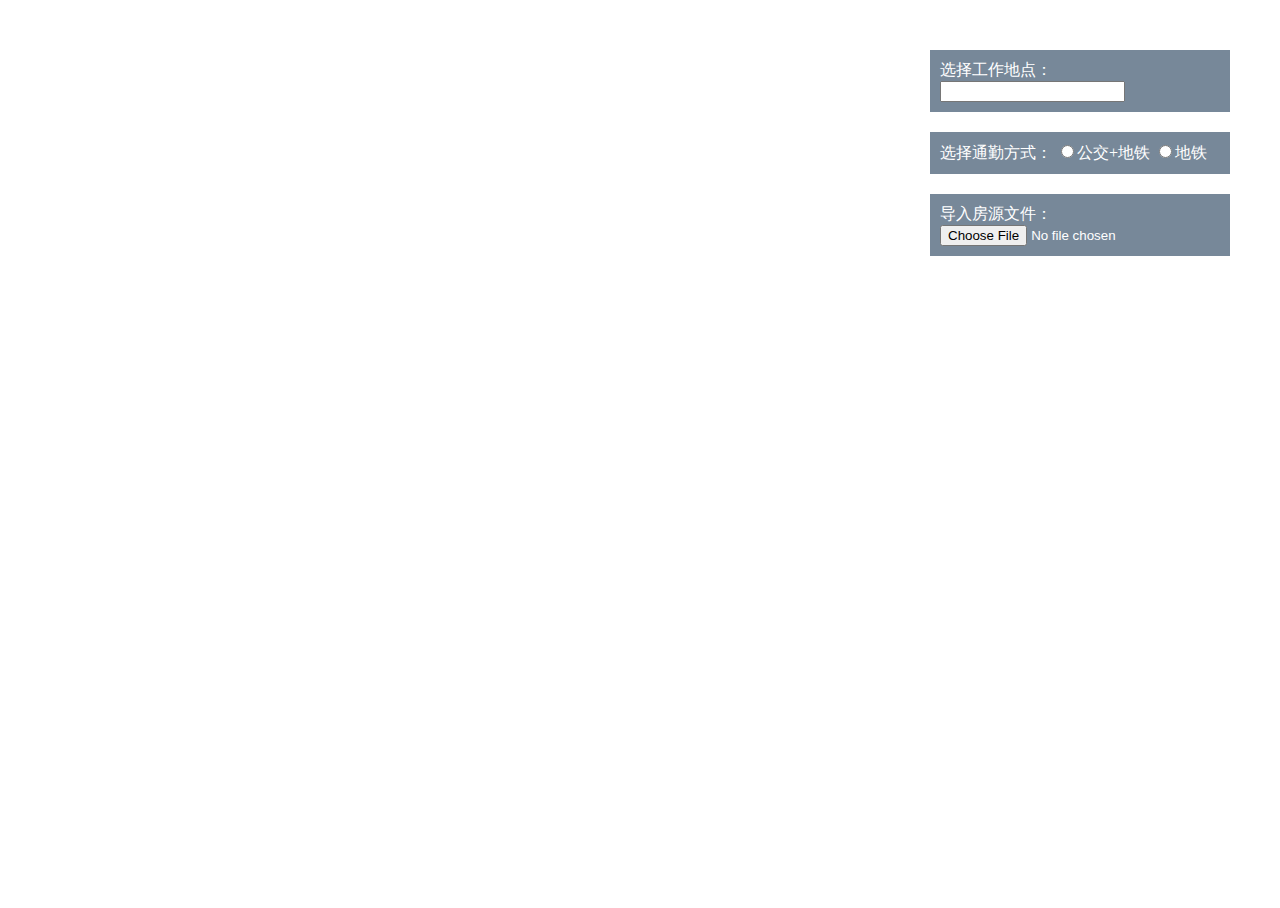
<file: MapData/111222.html>
<!doctype html>
<html>
<head>
    <meta charset="utf-8">
    <meta http-equiv="X-UA-Compatible" content="IE=edge">
    <meta name="viewport" content="initial-scale=1.0, user-scalable=no, width=device-width">
    <link rel="stylesheet" href="https://a.amap.com/jsapi_demos/static/demo-center/css/demo-center.css" />
    <title>地图显示</title>
    <style>
        html,
        body,
        #container {
          width: 100%;
          height: 100%;
        }

        .container-panel{
            position: absolute;
            top: 50px;
            right: 50px;
        }

        .container-1{
            overflow: auto;
            width: 280px;
            text-align: left;
            background-color: lightslategray;
            color: white;
            padding: 10px;
            margin-bottom: 20px;
        }


    </style>
</head>
<body>
<div id="container"></div>
<div class ="container-panel">
    <div class="container-1">
        <label>选择工作地点：</label>
        <input id="workLocation" type="text" />
    </div>
    <div class="container-1">
        <label>选择通勤方式：</label>
        <input type="radio" name="vehicle" value="SUBWAY,BUS" onClick="takeBus(this)"/>公交+地铁
        <input type="radio" name="vehicle" value="SUBWAY" onClick="takeSubway(this)"/>地铁
    </div>
    <div class="container-1">
        <label>导入房源文件：</label>
        <input type="file" name="file" onchange="importRentInfo(this)">
    </div>
</div>
<!-- 加载地图JSAPI脚本 -->
<script src="https://webapi.amap.com/maps?v=1.4.10&key=3d4e3e13c6dcdd1ea300058f74794309&plugin=AMap.Autocomplete,AMap.PlaceSearch,AMap.ArrivalRange,AMap.Geocoder,AMap.Transfer,AMap.Scale"></script>

<script type="text/javascript" src="https://pages.anjukestatic.com/usersite/site/js/jquery/1.11.3/jquery-underscore.min.js"></script>
<script>
    var map = new AMap.Map('container', {
        resizeEnable: true, //是否监控地图容器尺寸变化
        zoom:15, //初始化地图层级
        center: [114.027825,22.660465] //初始化地图中心点
    });

      //输入提示
    var autoOptions = {
        input: "workLocation"
    };
    var auto = new AMap.Autocomplete(autoOptions);
    var placeSearch = new AMap.PlaceSearch({
        map: map
    });  //构造地点查询类

    var arrivalRange = new AMap.ArrivalRange();
    var x, y, t, vehicle = "SUBWAY,BUS";
    var workAddress, workMarker;
    var rentMarkerArray = [];
    var polygonArray = [];
    var amapTransfer;

    AMap.event.addListener(auto, "select", select);//注册监听，当选中某条记录时会触发
    function select(e) {
        placeSearch.setCity(e.poi.adcode);
        placeSearch.search(e.poi.name);  //关键字查询查询
        workAddress = e.poi.name;
    }

    // AMap.event.addListener(auto, "select", workLocationSelected);
    //
    // function workLocationSelected(e) {
    //     alert(1111)
    //     workAddress = e.poi.name;
    //     loadWorkLocation();
    // }



    var infoWindow = new AMap.InfoWindow({
        offset: new AMap.Pixel(0, -30)
    });

    var auto = new AMap.Autocomplete({
        input: "work-location"
    });



    <!--选择公交+地铁方式-->
    function takeBus(radio) {
        vehicle = radio.value;
        loadWorkLocation()
    }

    <!--选择地铁方式-->
    function takeSubway(radio) {
        vehicle = radio.value;
        loadWorkLocation()
    }

    <!--选择房源文件后，触发加载房源地址的事件-->
    function importRentInfo(fileInfo) {

        var file = fileInfo.files[0].name;
        loadRentLocationByFile(file);
    }

    <!--根据加载的文件，在地图上描点-->
    function loadRentLocationByFile(fileName) {
        delRentLocation();
        var rent_locations = new Set();
        $.get(fileName, function (data) {
            data = data.split("\n");

            data.forEach(function (item, index) {
                rent_locations.add(item.split(",")[1]);
            });

            rent_locations.forEach(function (element, index) {
                addMarkerByAddress(element);
            });
        });
    }

    <!--从内存中删除上一次读取房源文件里面的数据-->
    function delRentLocation() {
        if (rentMarkerArray) map.remove(rentMarkerArray);
        rentMarkerArray = [];
    }

    function delWorkLocation() {
        if (polygonArray) map.remove(polygonArray);
        if (workMarker) map.remove(workMarker);
        polygonArray = [];
    }







    function loadWorkLocation() {
        delWorkLocation();
        var geocoder = new AMap.Geocoder({
            city: workAddress,
            radius: 500
        });


        geocoder.getLocation(workAddress, function(status, result) {
            if (status === "complete" && result.info === 'OK') {
                var geocode = result.geocodes[0];
                x = geocode.location.getLng();
                y = geocode.location.getLat();
                loadWorkMarker(x, y);
                loadWorkRange(x, y, 60, "#3f67a5", vehicle);
                map.setZoomAndCenter(12, [x, y]);
            }
        })
    }

    function loadWorkMarker(x, y, locationName) {
        workMarker = new AMap.Marker({
            map: map,
            title: locationName,
            icon: 'http://webapi.amap.com/theme/v1.3/markers/n/mark_r.png',
            position: [x, y]

        });
    }


    function loadWorkRange(x, y, t, color, v) {
        arrivalRange.search([x, y], t, function(status, result) {
            if (result.bounds) {
                for (var i = 0; i < result.bounds.length; i++) {
                    var polygon = new AMap.Polygon({
                        map: map,
                        fillColor: color,
                        fillOpacity: "0.4",
                        strokeColor: color,
                        strokeOpacity: "0.8",
                        strokeWeight: 1
                    });
                    polygon.setPath(result.bounds[i]);
                    polygonArray.push(polygon);
                }
            }
        }, {
            policy: v
        });
    }

    <!--根据房源地址在地图上展示-->
    function addMarkerByAddress(address) {
        var geocoder = new AMap.Geocoder({
            city: "深圳",
            radius: 1000
        });
        geocoder.getLocation(address, function(status, result) {
            if (status === "complete" && result.info === 'OK') {
                var geocode = result.geocodes[0];
                rentMarker = new AMap.Marker({
                    map: map,
                    title: address,
                    icon: 'http://webapi.amap.com/theme/v1.3/markers/n/mark_b.png',
                    position: [geocode.location.getLng(), geocode.location.getLat()]
                });
                rentMarkerArray.push(rentMarker);

                rentMarker.content = "<div>房源：<a target = '_blank' href='https://shenzhen.qfang.com/rent?keyword=" + address + "'>" + address + "</a><div>"
                rentMarker.on('click', function(e) {
                    infoWindow.setContent(e.target.content);
                    infoWindow.open(map, e.target.getPosition());
                    if (amapTransfer) amapTransfer.clear();
                    amapTransfer = new AMap.Transfer({
                        map: map,
                    policy: AMap.TransferPolicy.LEAST_TIME,
                    city: "深圳市",
                    panel: 'transfer-panel'
                });
                amapTransfer.search([{
                    keyword: workAddress
                }, {
                    keyword: address
                }], function(status, result) {console.log(status),console.log(result)})
            });
        }
    })
}



</script>
</file>
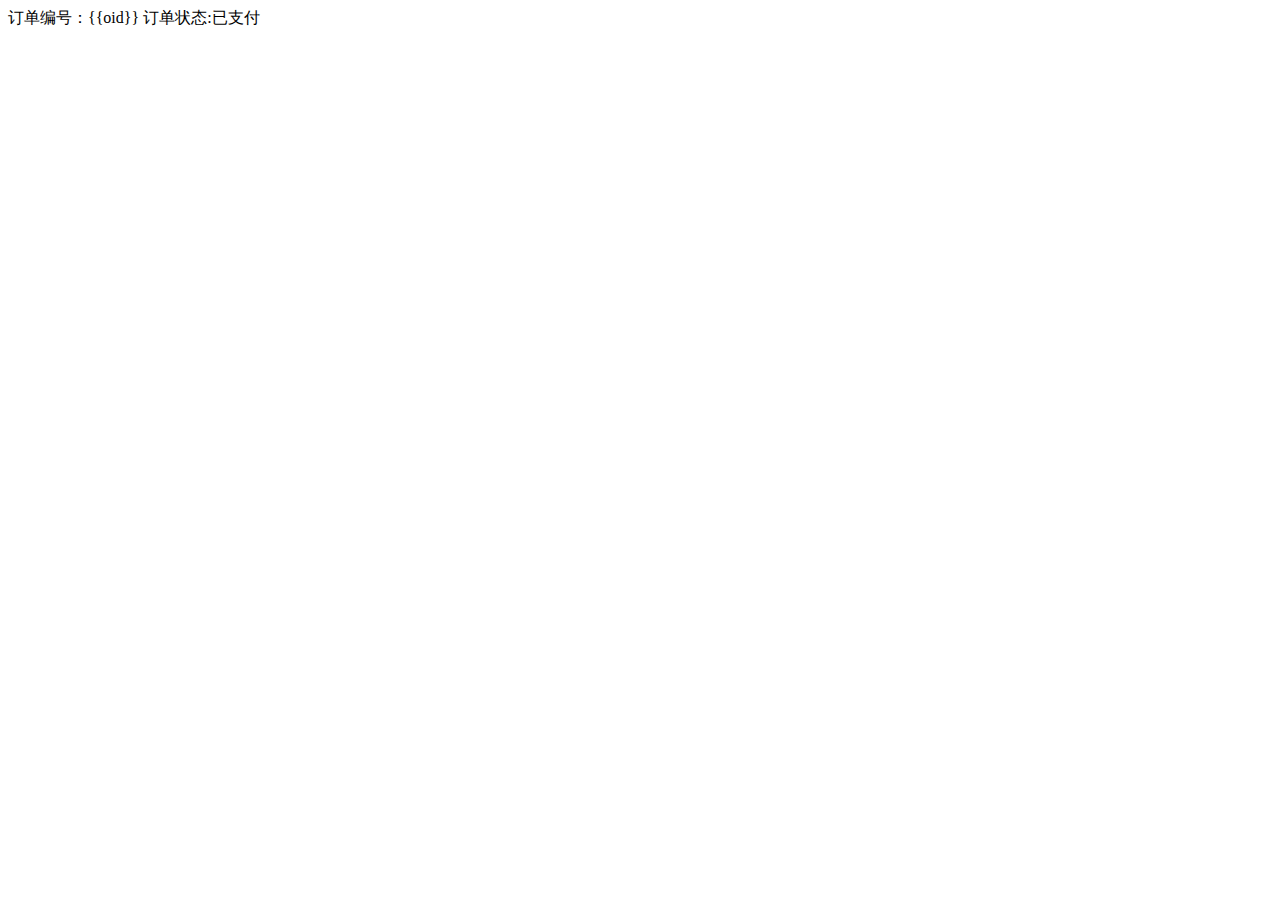
<file: shopping/templates/df_order/pay.html>
<html lang="en">
  <head>
    <meta charset="UTF-8"/>
    <title>Pay</title>
  </head>
  <body>
    订单编号：{{oid}}
    订单状态:已支付
    <script>
     setTimeout('location.href="/user/user_center_order&1/";',3000);
    </script>
  </body>
</html>
</file>
